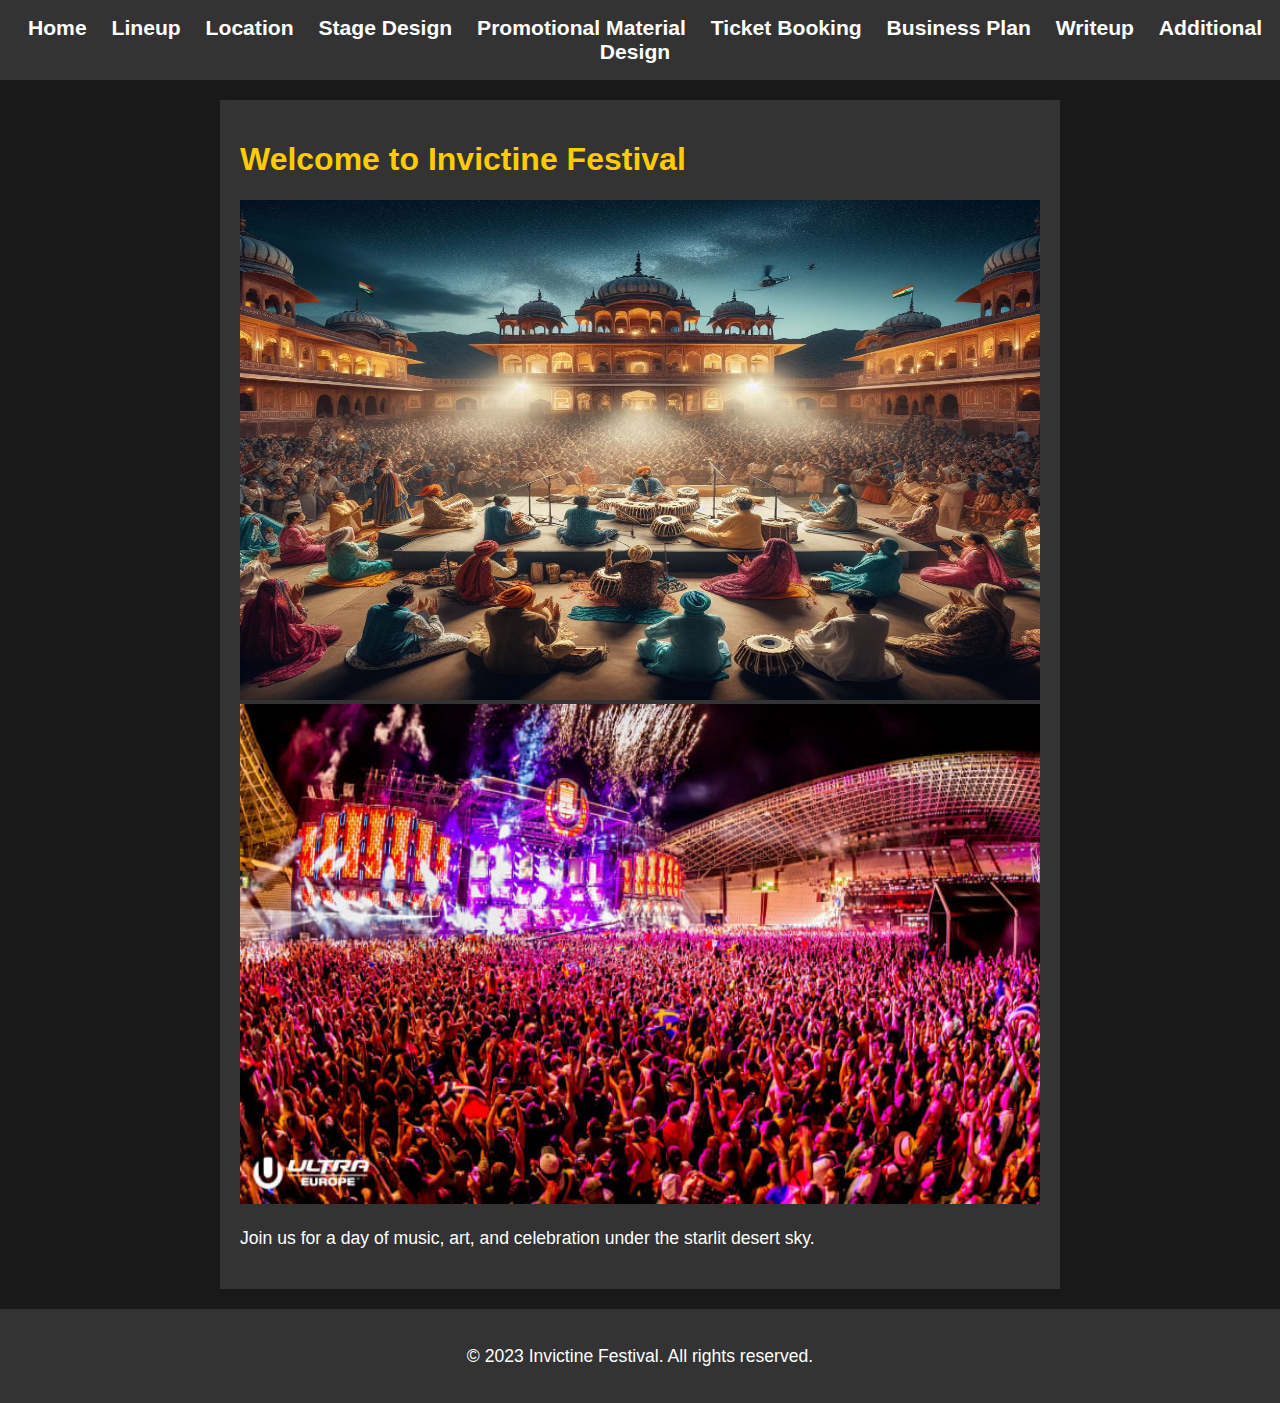
<file: index.html>
<!DOCTYPE html>
<html lang="en">
<head>
    <link rel="icon" type="image/x-icon" href="favicon.ico">
    <meta charset="UTF-8">
    <meta name="viewport" content="width=device-width, initial-scale=1.0">
    <link rel="stylesheet" href="styles.css">
    <title>Invictine Festival</title>
    
</head>
<body>
    <header>
        <nav>
            <ul>
                <li><a href="index.html">Home</a></li>
                <li><a href="lineup.html">Lineup</a></li>
                <li><a href="location.html">Location</a></li>
                <li><a href="stage.html">Stage Design</a></li>
                <li><a href="promotional.html">Promotional Material</a></li>

                <li><a href="ticket.html">Ticket Booking</a></li>
                <li><a href="business.html">Business Plan</a></li>
                <li><a href="writeup.html">Writeup</a></li>
                <li><a href="additional.html">Additional Design</a></li>
            </ul>
        </nav>
    </header>

    <section id="introduction">
        <h1>Welcome to Invictine Festival</h1>
        <img src="OIG.H3400Z6RETAuqE7ZmG.jpg" alt="Arasaka Logo" width="800"height="500">
        <img src="ultra-europe-cover-photo-day-2.jpg" alt="Arasaka Logo" width="800"height="500">
        <p>Join us for a day of music, art, and celebration under the starlit desert sky.</p>
    </section>

    <footer>
        <p>&copy; 2023 Invictine Festival. All rights reserved.</p>
    </footer>
</body>
</html>
</file>
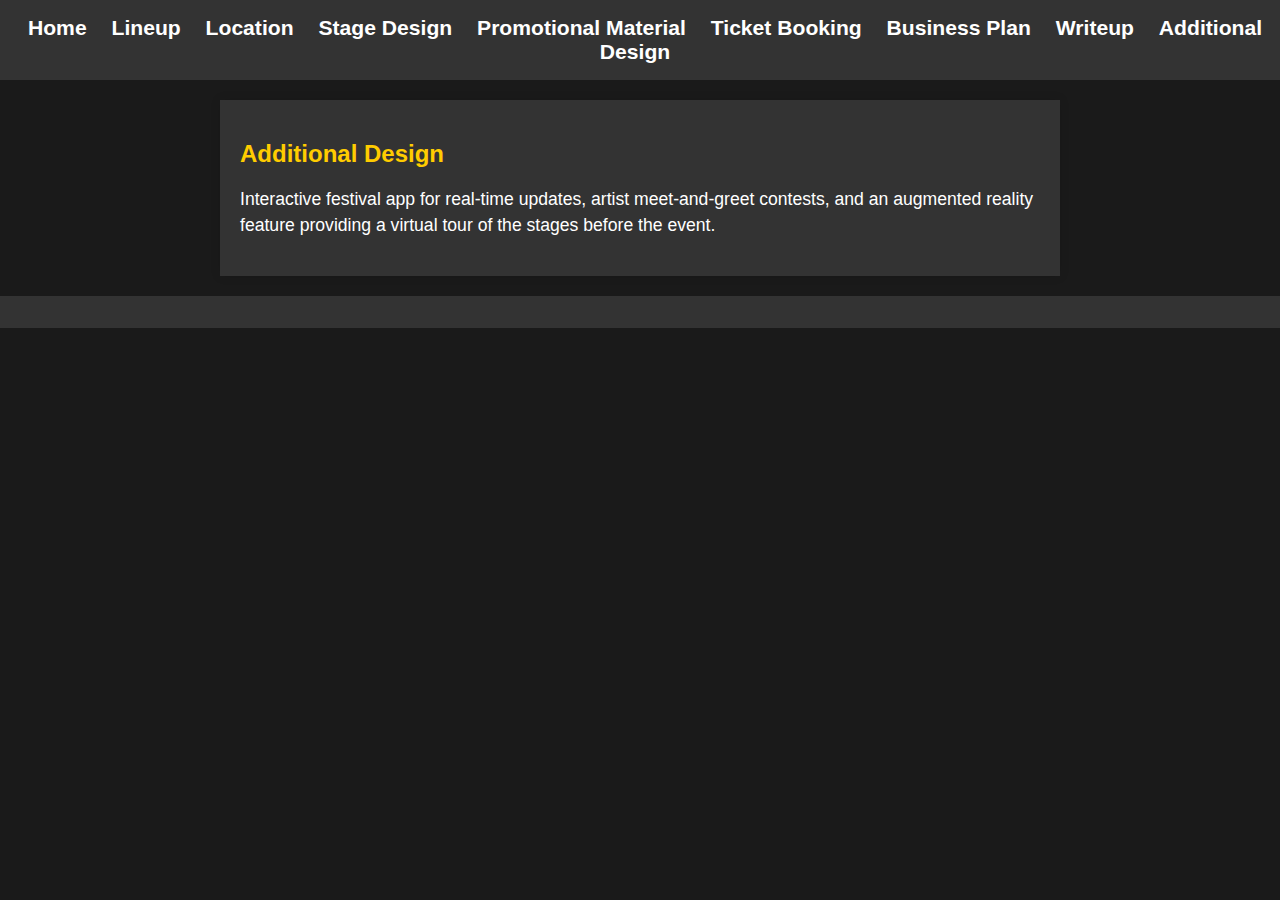
<file: additional.html>
<!DOCTYPE html>
<html lang="en">
<head>
    <link rel="icon" type="image/x-icon" href="favicon.ico">
    <meta charset="UTF-8">
    <meta name="viewport" content="width=device-width, initial-scale=1.0">
    <link rel="stylesheet" href="styles.css">
    <title>Additional Design | Invictine Festival</title>
</head>
<body>
    <header>
        <nav>
            <ul>
                <li><a href="index.html">Home</a></li>
                <li><a href="lineup.html">Lineup</a></li>
                <li><a href="location.html">Location</a></li>
                <li><a href="stage.html">Stage Design</a></li>
                <li><a href="promotional.html">Promotional Material</a></li>

                <li><a href="ticket.html">Ticket Booking</a></li>
                <li><a href="business.html">Business Plan</a></li>
                <li><a href="writeup.html">Writeup</a></li>
                <li><a href="additional.html">Additional Design</a></li>
            </ul>
        </nav>
    </header>

    <section id="additional">
        <h2 style="font-size: 1.5em;">Additional Design</h2>

        <p style="font-size: 1.1em;">Interactive festival app for real-time updates, artist meet-and-greet contests, and an augmented reality feature providing a virtual tour of the stages before the event.</p>
    </section>

    <footer>
        <!-- Include footer content here -->
    </footer>
</body>
</html>
</file>
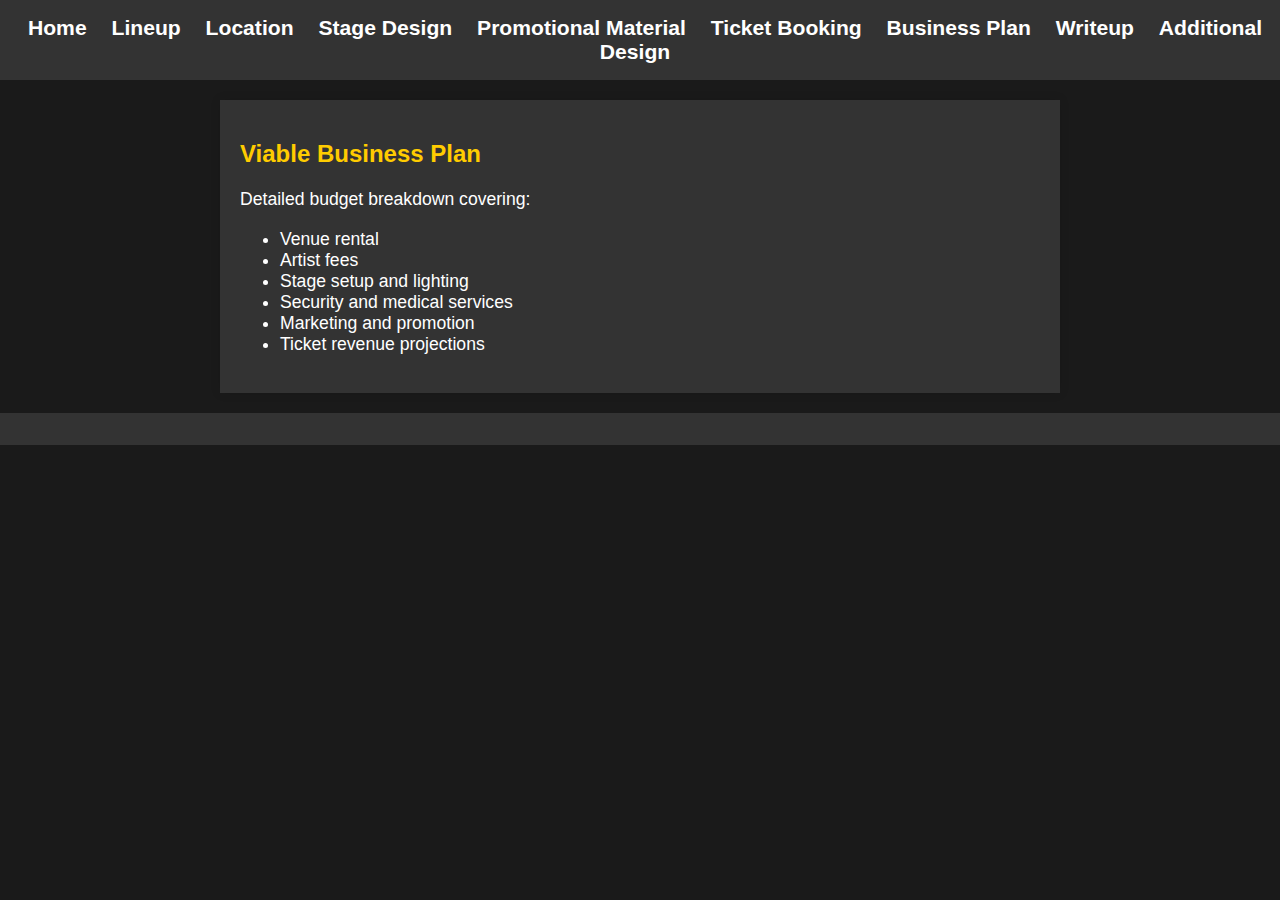
<file: business.html>
<!DOCTYPE html>
<html lang="en">
<head>
    <link rel="icon" type="image/x-icon" href="favicon.ico">
    <meta charset="UTF-8">
    <meta name="viewport" content="width=device-width, initial-scale=1.0">
    <link rel="stylesheet" href="styles.css">
    <title>Business Plan | Invictine Festival</title>
</head>
<body>
    <header>
        <nav>
            <ul>
                <li><a href="index.html">Home</a></li>
                <li><a href="lineup.html">Lineup</a></li>
                <li><a href="location.html">Location</a></li>
                <li><a href="stage.html">Stage Design</a></li>
                <li><a href="promotional.html">Promotional Material</a></li>

                <li><a href="ticket.html">Ticket Booking</a></li>
                <li><a href="business.html">Business Plan</a></li>
                <li><a href="writeup.html">Writeup</a></li>
                <li><a href="additional.html">Additional Design</a></li>
            </ul>
        </nav>
    </header>

    <section id="business">
        <h2 style="font-size: 1.5em;">Viable Business Plan</h2>

        <p style="font-size: 1.1em;">Detailed budget breakdown covering:</p>
        <ul style="font-size: 1.1em;">
            <li>Venue rental</li>
            <li>Artist fees</li>
            <li>Stage setup and lighting</li>
            <li>Security and medical services</li>
            <li>Marketing and promotion</li>
            <li>Ticket revenue projections</li>
        </ul>
    </section>

    <footer>
        <!-- Include footer content here -->
    </footer>
</body>
</html>
</file>
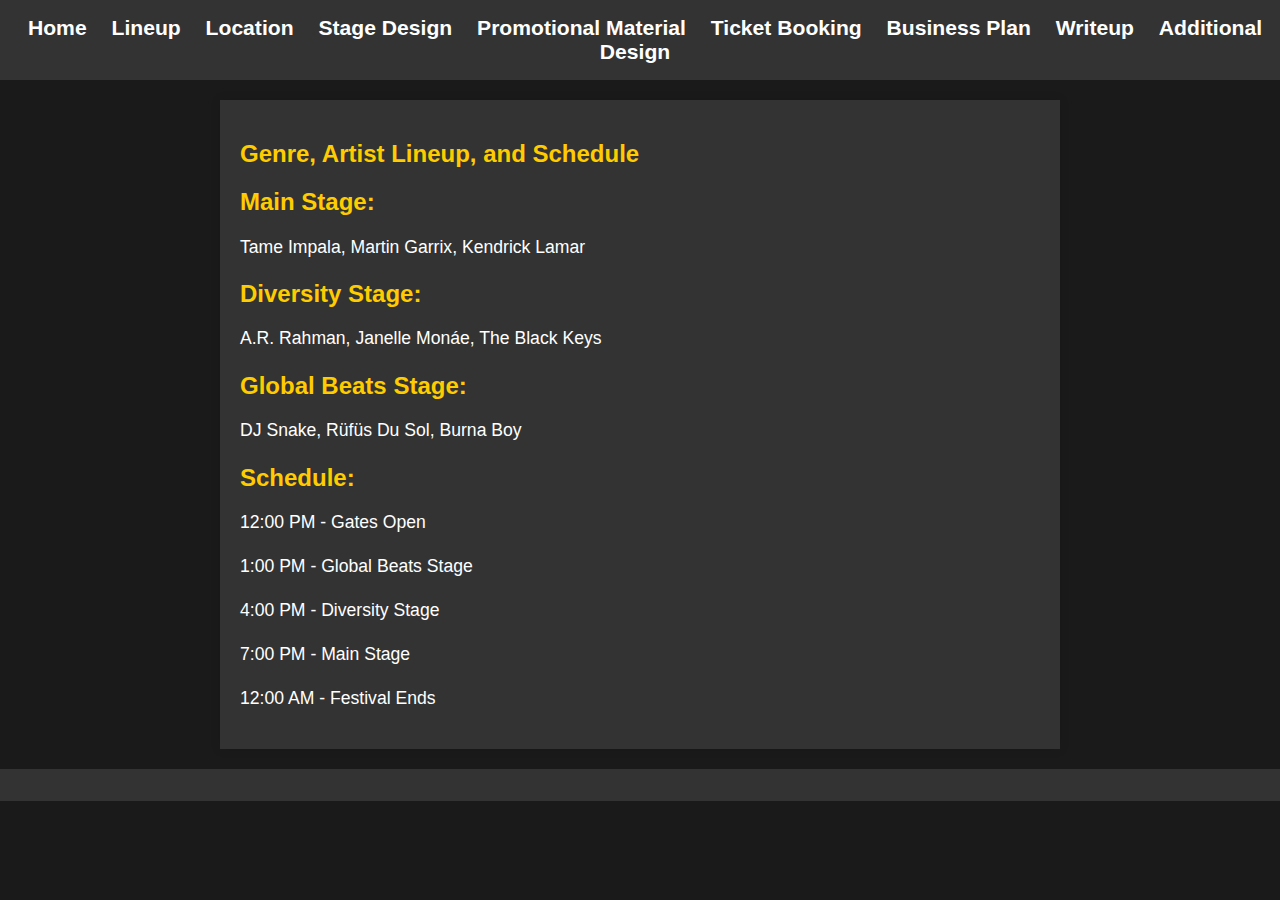
<file: lineup.html>
<!DOCTYPE html>
<html lang="en">
<head>
    <link rel="icon" type="image/x-icon" href="favicon.ico">
    <meta charset="UTF-8">
    <meta name="viewport" content="width=device-width, initial-scale=1.0">
    <link rel="stylesheet" href="styles.css">
    <title>Lineup | Invictine Festival</title>
</head>
<body>
    <header>
        <nav>
            <ul>
                <li><a href="index.html">Home</a></li>
                <li><a href="lineup.html">Lineup</a></li>
                <li><a href="location.html">Location</a></li>
                <li><a href="stage.html">Stage Design</a></li>
                <li><a href="promotional.html">Promotional Material</a></li>

                <li><a href="ticket.html">Ticket Booking</a></li>
                <li><a href="business.html">Business Plan</a></li>
                <li><a href="writeup.html">Writeup</a></li>
                <li><a href="additional.html">Additional Design</a></li>
            </ul>
        </nav>
    </header>

    <section id="lineup">
        <h2 style="font-size: 1.5em;">Genre, Artist Lineup, and Schedule</h2>

        <h3>Main Stage:</h3>
        <p style="font-size: 1.1em;">Tame Impala, Martin Garrix, Kendrick Lamar</p>

        <h3>Diversity Stage:</h3>
        <p style="font-size: 1.1em;">A.R. Rahman, Janelle Monáe, The Black Keys</p>

        <h3>Global Beats Stage:</h3>
        <p style="font-size: 1.1em;">DJ Snake, Rüfüs Du Sol, Burna Boy</p>

        <h3>Schedule:</h3>
        <p style="font-size: 1.1em;">12:00 PM - Gates Open</p>
        <p style="font-size: 1.1em;">1:00 PM - Global Beats Stage</p>
        <p style="font-size: 1.1em;">4:00 PM - Diversity Stage</p>
        <p style="font-size: 1.1em;">7:00 PM - Main Stage</p>
        <p style="font-size: 1.1em;">12:00 AM - Festival Ends</p>
    </section>

    <footer>
        <!-- Include footer content here -->
    </footer>
</body>
</html>
</file>
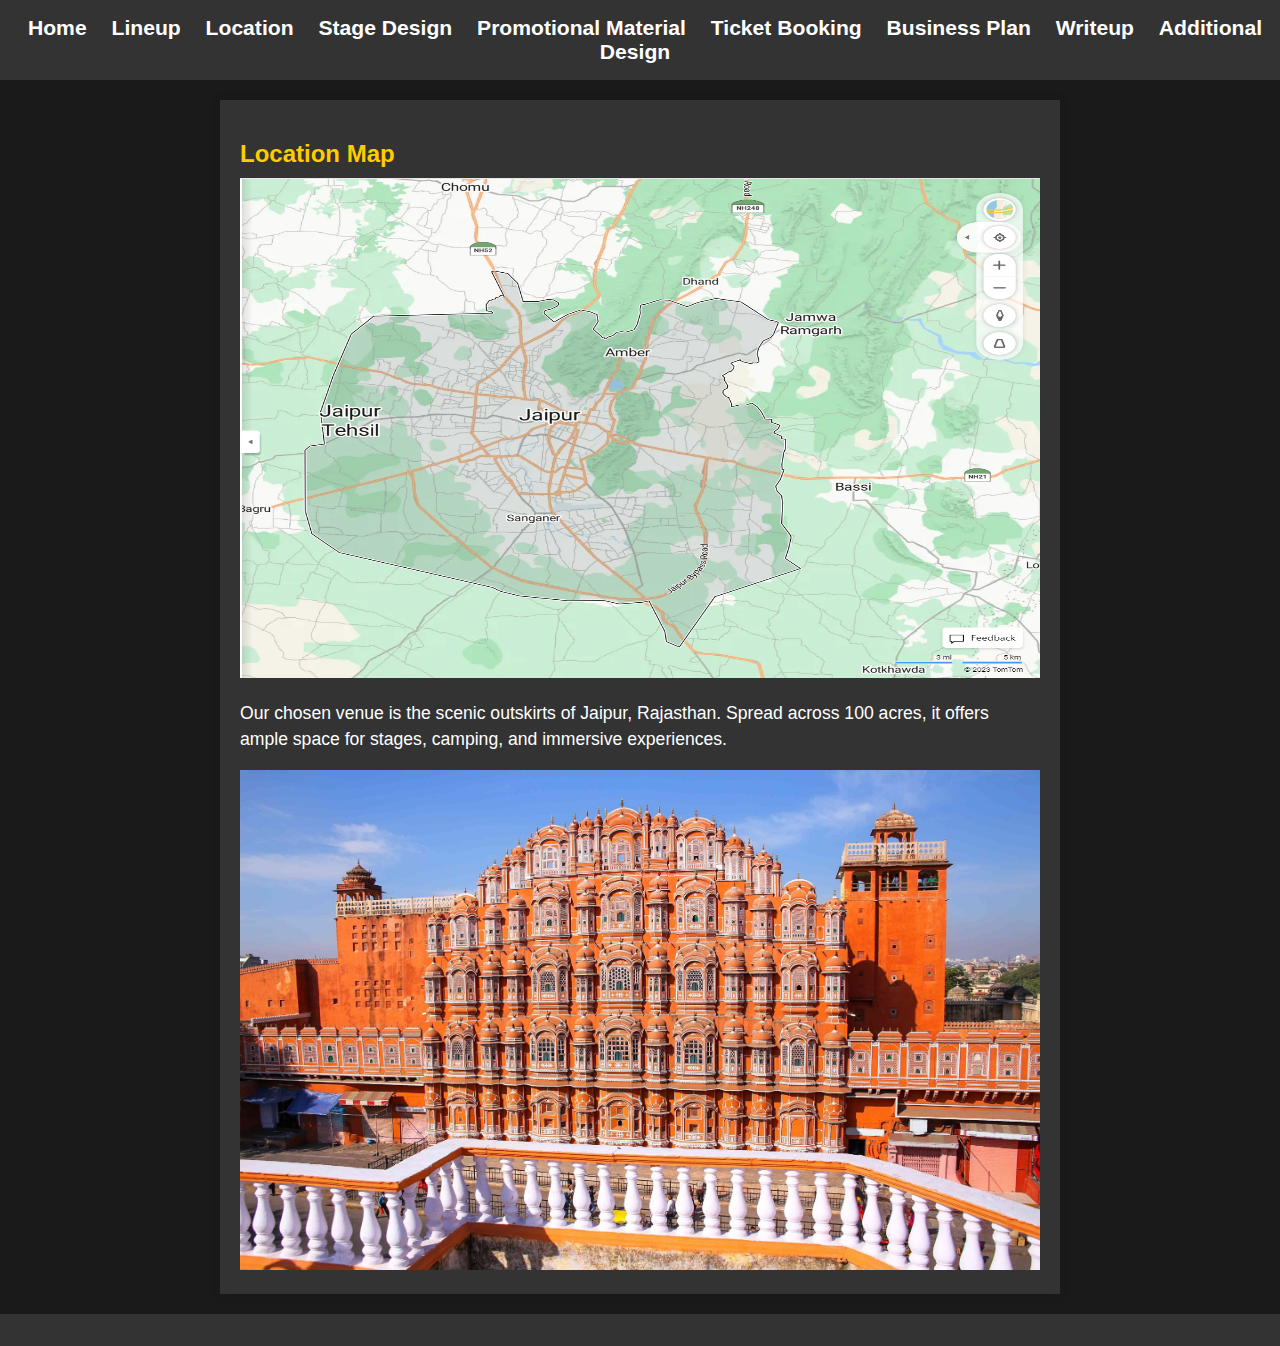
<file: location.html>
<!DOCTYPE html>
<html lang="en">
<head>
    <link rel="icon" type="image/x-icon" href="favicon.ico">
    <meta charset="UTF-8">
    <meta name="viewport" content="width=device-width, initial-scale=1.0">
    <link rel="stylesheet" href="styles.css">
    <title>Location | Invictine Festival</title>
</head>
<body>
    <header>
        <nav>
            <ul>
                <li><a href="index.html">Home</a></li>
                <li><a href="lineup.html">Lineup</a></li>
                <li><a href="location.html">Location</a></li>
                <li><a href="stage.html">Stage Design</a></li>
                <li><a href="promotional.html">Promotional Material</a></li>

                <li><a href="ticket.html">Ticket Booking</a></li>
                <li><a href="business.html">Business Plan</a></li>
                <li><a href="writeup.html">Writeup</a></li>
                <li><a href="additional.html">Additional Design</a></li>
            </ul>
        </nav>
    </header>

    <section id="location">
        <h2 style="font-size: 1.5em;">Location Map</h2>
        <img src="map.png" alt="Arasaka Logo" width="800"height="500">

        <p style="font-size: 1.1em;">Our chosen venue is the scenic outskirts of Jaipur, Rajasthan. Spread across 100 acres, it offers ample space for stages, camping, and immersive experiences.</p>
        <img src="GettyImages-518387310-04a30994bfb1461bb8000f1864ca1fc5.jpg" alt="Arasaka Logo" width="800"height="500">
    </section>

    <footer>
        <!-- Include footer content here -->
    </footer>
</body>
</html>
</file>
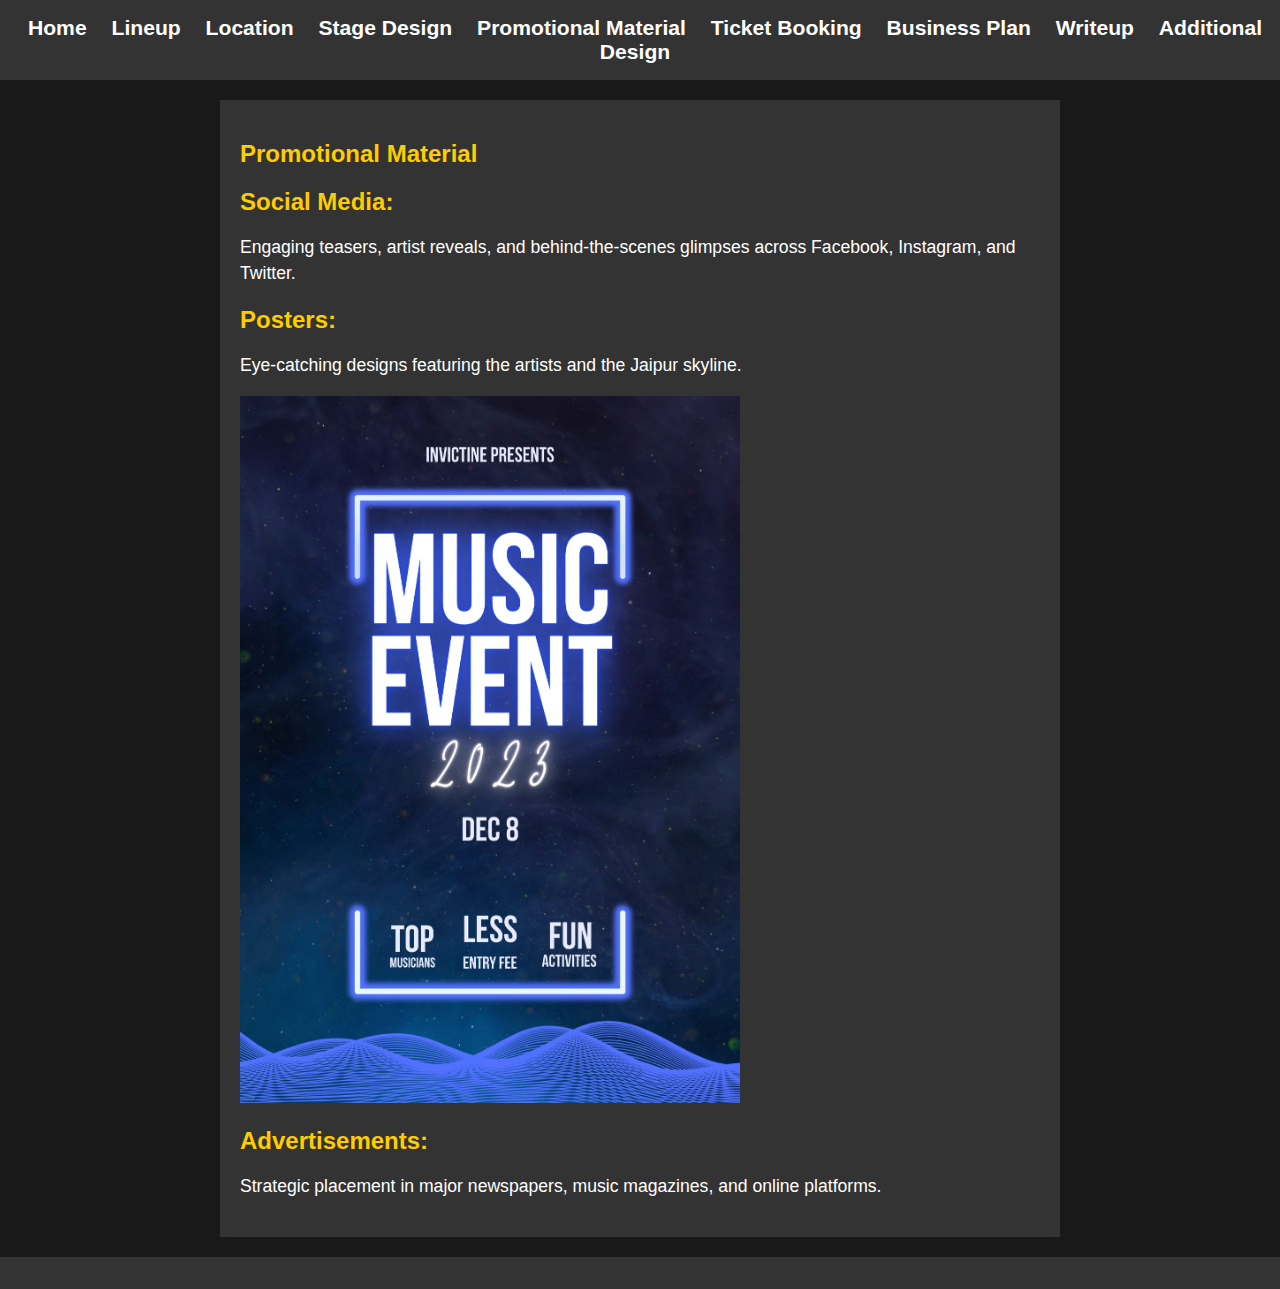
<file: promotional.html>
<!DOCTYPE html>
<html lang="en">
<head>
    <link rel="icon" type="image/x-icon" href="favicon.ico">
    <meta charset="UTF-8">
    <meta name="viewport" content="width=device-width, initial-scale=1.0">
    <link rel="stylesheet" href="styles.css">
    <title>Promotional Material | Invictine Festival</title>
</head>
<body>
    <header>
        <nav>
            <ul>
                <li><a href="index.html">Home</a></li>
                <li><a href="lineup.html">Lineup</a></li>
                <li><a href="location.html">Location</a></li>
                <li><a href="stage.html">Stage Design</a></li>
                <li><a href="promotional.html">Promotional Material</a></li>

                <li><a href="ticket.html">Ticket Booking</a></li>
                <li><a href="business.html">Business Plan</a></li>
                <li><a href="writeup.html">Writeup</a></li>
                <li><a href="additional.html">Additional Design</a></li>
            </ul>
        </nav>
    </header>

    <section id="promotional">
        <h2 style="font-size: 1.5em;">Promotional Material</h2>

        <h3>Social Media:</h3>
        <p style="font-size: 1.1em;">Engaging teasers, artist reveals, and behind-the-scenes glimpses across Facebook, Instagram, and Twitter.</p>

        <h3>Posters:</h3>
        <p style="font-size: 1.1em;">Eye-catching designs featuring the artists and the Jaipur skyline.</p>
        <img src="promo.jpeg" alt="Arasaka Logo" width=500>

        <h3>Advertisements:</h3>
        <p style="font-size: 1.1em;">Strategic placement in major newspapers, music magazines, and online platforms.</p>
    </section>

    <footer>
        <!-- Include footer content here -->
    </footer>
</body>
</html>
</file>
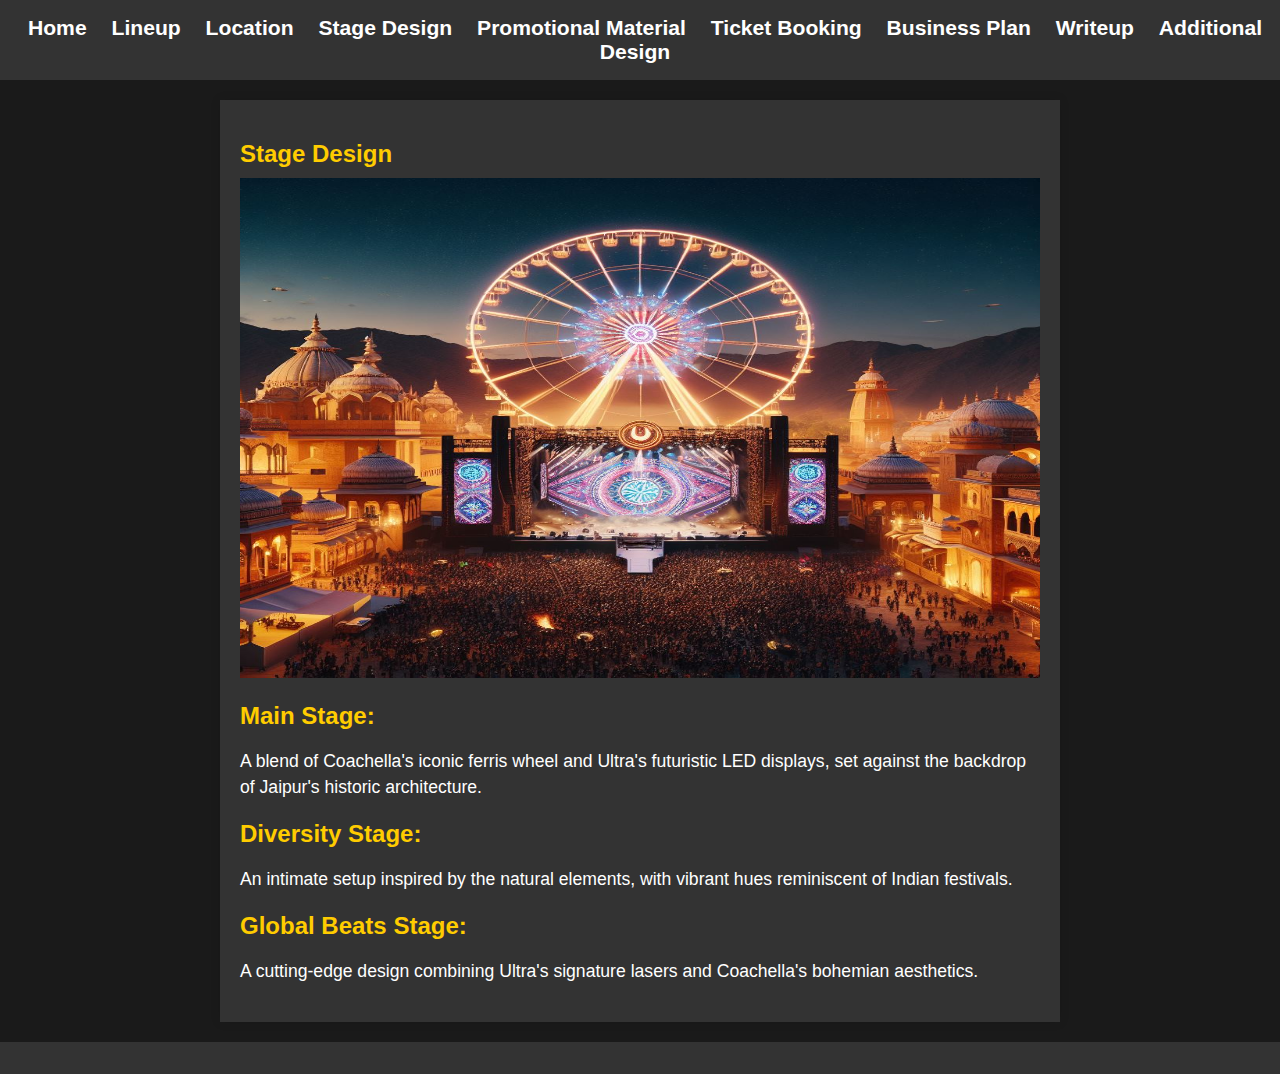
<file: stage.html>
<!DOCTYPE html>
<html lang="en">
<head>
    <link rel="icon" type="image/x-icon" href="favicon.ico">
    <meta charset="UTF-8">
    <meta name="viewport" content="width=device-width, initial-scale=1.0">
    <link rel="stylesheet" href="styles.css">
    <title>Stage Design | Invictine Festival</title>
</head>
<body>
    <header>
        <nav>
            <ul>
                <li><a href="index.html">Home</a></li>
                <li><a href="lineup.html">Lineup</a></li>
                <li><a href="location.html">Location</a></li>
                <li><a href="stage.html">Stage Design</a></li>
                <li><a href="promotional.html">Promotional Material</a></li>

                <li><a href="ticket.html">Ticket Booking</a></li>
                <li><a href="business.html">Business Plan</a></li>
                <li><a href="writeup.html">Writeup</a></li>
                <li><a href="additional.html">Additional Design</a></li>
            </ul>
        </nav>
    </header>

    <section id="stage">
        <h2 style="font-size: 1.5em;">Stage Design</h2>
        <img src="stagedesign.jpg" alt="Arasaka Logo" width="800"height="500">
        <h3>Main Stage:</h3>
        <p style="font-size: 1.1em;">A blend of Coachella's iconic ferris wheel and Ultra's futuristic LED displays, set against the backdrop of Jaipur's historic architecture.</p>

        <h3>Diversity Stage:</h3>
        <p style="font-size: 1.1em;">An intimate setup inspired by the natural elements, with vibrant hues reminiscent of Indian festivals.</p>

        <h3>Global Beats Stage:</h3>
        <p style="font-size: 1.1em;">A cutting-edge design combining Ultra's signature lasers and Coachella's bohemian aesthetics.</p>
    </section>

    <footer>
        <!-- Include footer content here -->
    </footer>
</body>
</html>
</file>
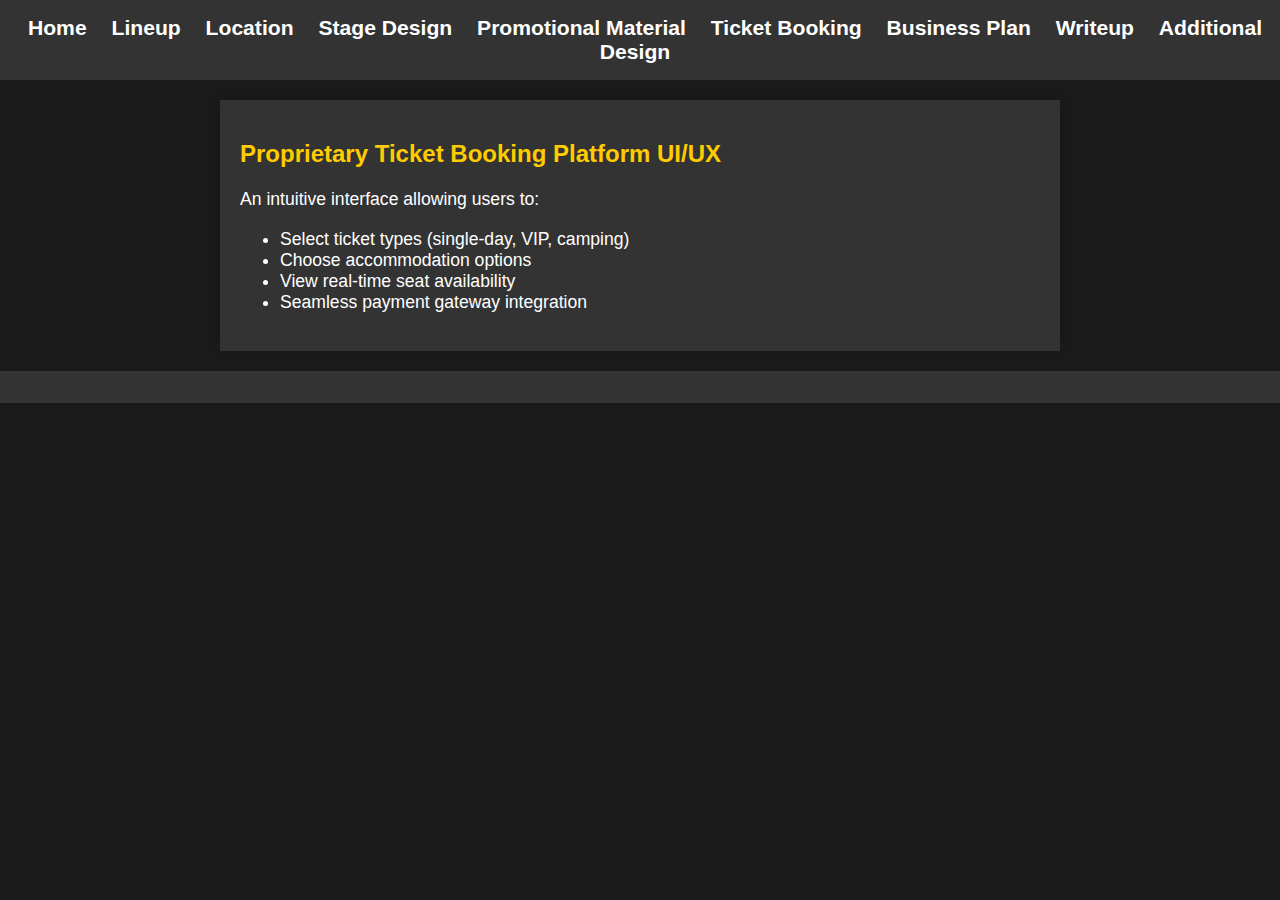
<file: ticket.html>
<!DOCTYPE html>
<html lang="en">
<head>
    <link rel="icon" type="image/x-icon" href="favicon.ico">
    <meta charset="UTF-8">
    <meta name="viewport" content="width=device-width, initial-scale=1.0">
    <link rel="stylesheet" href="styles.css">
    <title>Ticket Booking | Invictine Festival</title>
</head>
<body>
    <header>
        <nav>
            <ul>
                <li><a href="index.html">Home</a></li>
                <li><a href="lineup.html">Lineup</a></li>
                <li><a href="location.html">Location</a></li>
                <li><a href="stage.html">Stage Design</a></li>
                <li><a href="promotional.html">Promotional Material</a></li>

                <li><a href="ticket.html">Ticket Booking</a></li>
                <li><a href="business.html">Business Plan</a></li>
                <li><a href="writeup.html">Writeup</a></li>
                <li><a href="additional.html">Additional Design</a></li>
            </ul>
        </nav>
    </header>

    <section id="ticket">
        <h2 style="font-size: 1.5em;">Proprietary Ticket Booking Platform UI/UX</h2>

        <p style="font-size: 1.1em;">An intuitive interface allowing users to:</p>
        <ul style="font-size: 1.1em;">
            <li>Select ticket types (single-day, VIP, camping)</li>
            <li>Choose accommodation options</li>
            <li>View real-time seat availability</li>
            <li>Seamless payment gateway integration</li>
        </ul>
    </section>

    <footer>
        <!-- Include footer content here -->
    </footer>
</body>
</html>
</file>
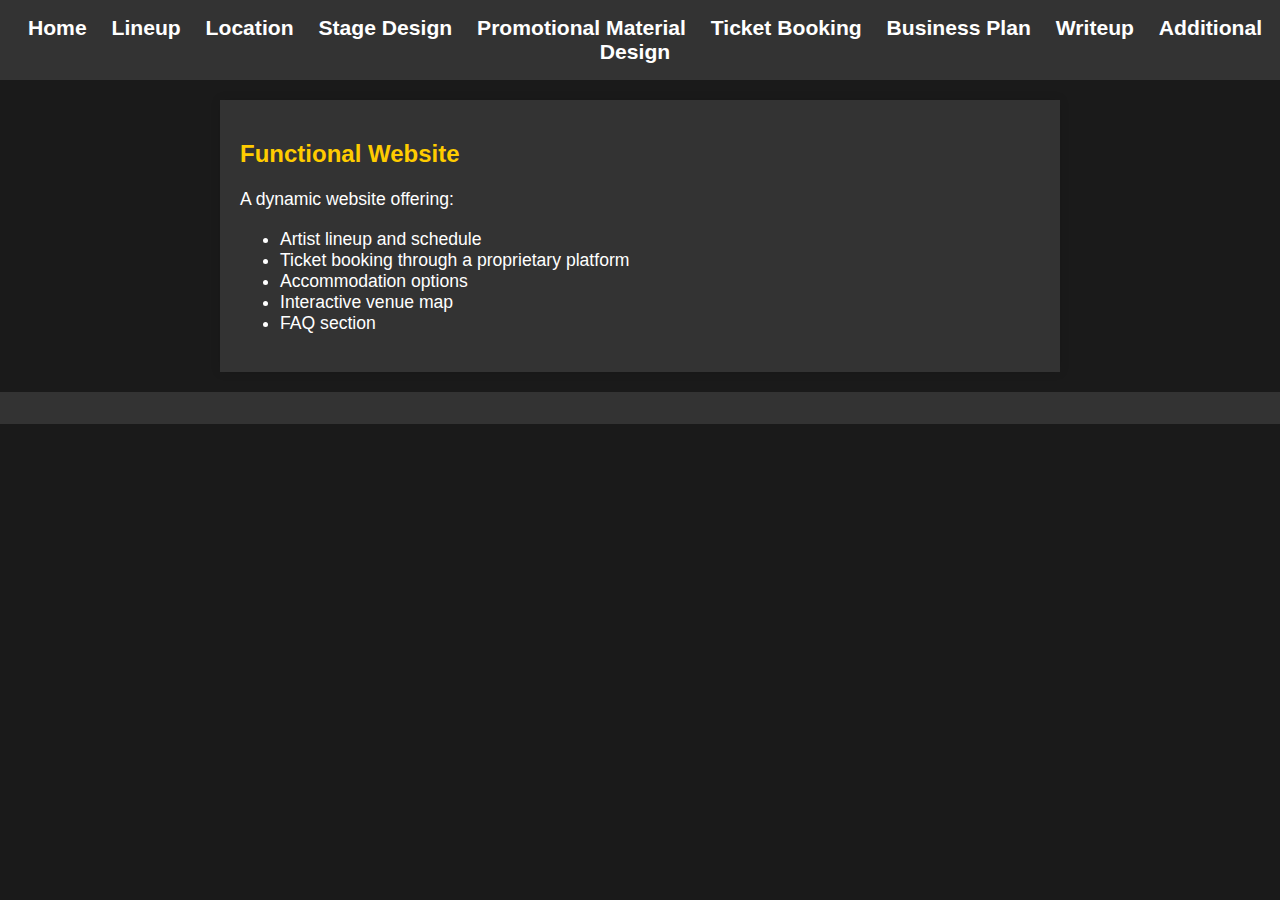
<file: website.html>
<!DOCTYPE html>
<html lang="en">
<head>
    <link rel="icon" type="image/x-icon" href="favicon.ico">
    <meta charset="UTF-8">
    <meta name="viewport" content="width=device-width, initial-scale=1.0">
    <link rel="stylesheet" href="styles.css">
    <title>Functional Website | Invictine Festival</title>
</head>
<body>
    <header>
        <nav>
            <ul>
                <li><a href="index.html">Home</a></li>
                <li><a href="lineup.html">Lineup</a></li>
                <li><a href="location.html">Location</a></li>
                <li><a href="stage.html">Stage Design</a></li>
                <li><a href="promotional.html">Promotional Material</a></li>

                <li><a href="ticket.html">Ticket Booking</a></li>
                <li><a href="business.html">Business Plan</a></li>
                <li><a href="writeup.html">Writeup</a></li>
                <li><a href="additional.html">Additional Design</a></li>
            </ul>
        </nav>
    </header>

    <section id="website">
        <h2 style="font-size: 1.5em;">Functional Website</h2>

        <p style="font-size: 1.1em;">A dynamic website offering:</p>
        <ul style="font-size: 1.1em;">
            <li>Artist lineup and schedule</li>
            <li>Ticket booking through a proprietary platform</li>
            <li>Accommodation options</li>
            <li>Interactive venue map</li>
            <li>FAQ section</li>
        </ul>
    </section>

    <footer>
        <!-- Include footer content here -->
    </footer>
</body>
</html>
</file>
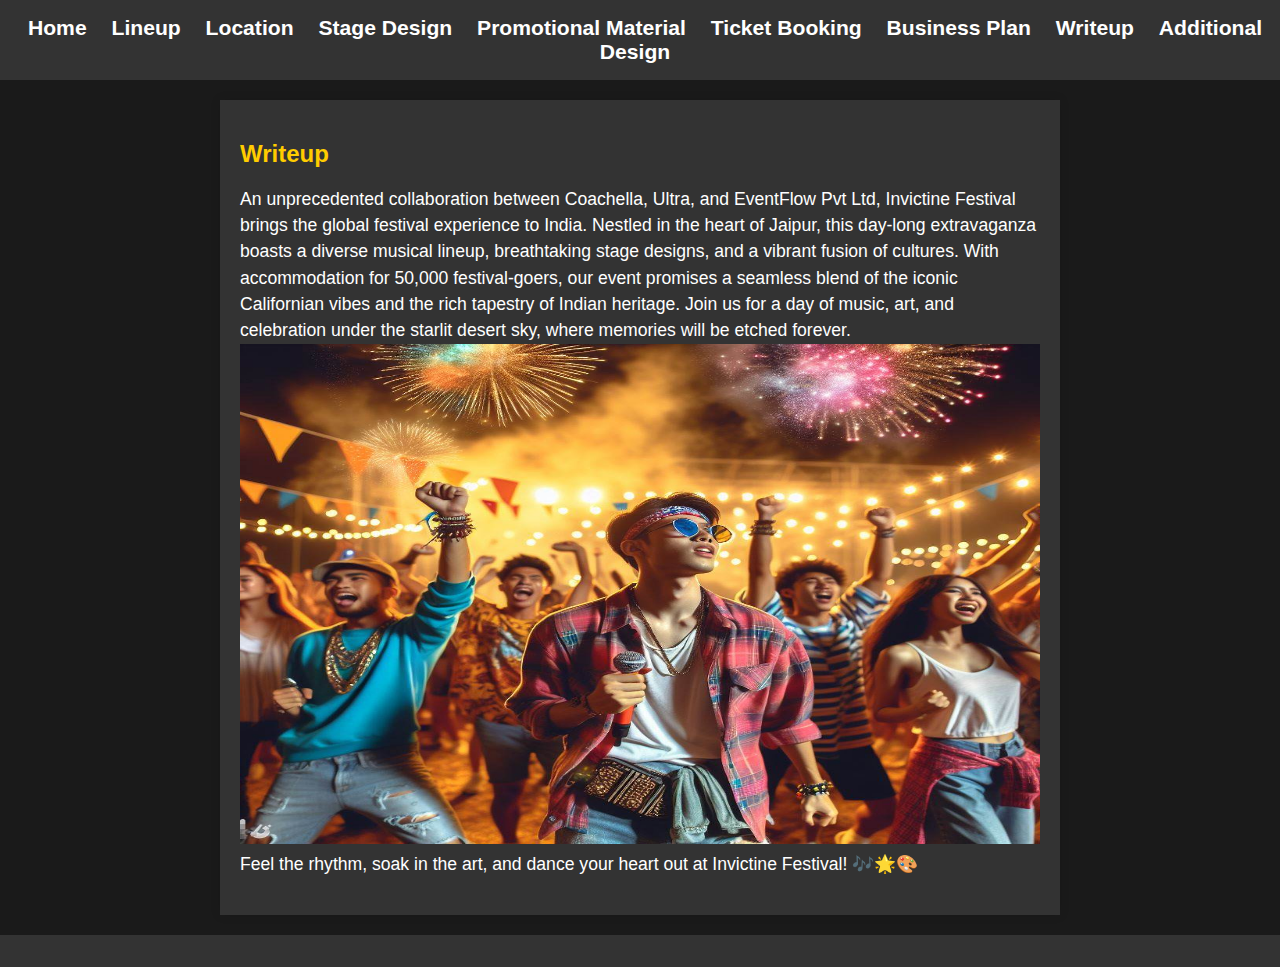
<file: writeup.html>
<!DOCTYPE html>
<html lang="en">
<head>
    <link rel="icon" type="image/x-icon" href="favicon.ico">
    <meta charset="UTF-8">
    <meta name="viewport" content="width=device-width, initial-scale=1.0">
    <link rel="stylesheet" href="styles.css">
    <title>Writeup | Invictine Festival</title>
</head>
<body>
    <header>
        <nav>
            <ul>
                <li><a href="index.html">Home</a></li>
                <li><a href="lineup.html">Lineup</a></li>
                <li><a href="location.html">Location</a></li>
                <li><a href="stage.html">Stage Design</a></li>
                <li><a href="promotional.html">Promotional Material</a></li>

                <li><a href="ticket.html">Ticket Booking</a></li>
                <li><a href="business.html">Business Plan</a></li>
                <li><a href="writeup.html">Writeup</a></li>
                <li><a href="additional.html">Additional Design</a></li>
            </ul>
        </nav>
    </header>

    <section id="writeup">
        <h2 style="font-size: 1.5em;">Writeup </h2>
        
        <p style="font-size: 1.1em;">An unprecedented collaboration between Coachella, Ultra, and EventFlow Pvt Ltd, Invictine Festival brings the global festival experience to India. Nestled in the heart of Jaipur, this day-long extravaganza boasts a diverse musical lineup, breathtaking stage designs, and a vibrant fusion of cultures. With accommodation for 50,000 festival-goers, our event promises a seamless blend of the iconic Californian vibes and the rich tapestry of Indian heritage. Join us for a day of music, art, and celebration under the starlit desert sky, where memories will be etched forever.
            <img src="OIG.jpg" alt="Arasaka Logo" width="800"height="500">
            Feel the rhythm, soak in the art, and dance your heart out at Invictine Festival! 🎶🌟🎨</p>
    </section>

    <footer>
        <!-- Include footer content here -->
    </footer>
</body>
</html>
</file>
<file: styles.css>
body {
    font-family: 'Segoe UI', Tahoma, Geneva, Verdana, sans-serif;
    margin: 0;
    padding: 0;
    background-color: #1a1a1a;
    color: #fff;
}

header {
    background-color: #333;
    color: #fff;
    padding: 1em 0;
    text-align: center;
}

nav {
    display: flex;
    justify-content: center;
}

nav ul {
    list-style-type: none;
    margin: 0;
    padding: 0;
}

nav ul li {
    display: inline;
    margin: 0 10px;
}

nav a {
    text-decoration: none;
    color: #fff;
    font-weight: bold;
    font-size: 1.2em;
}

section {
    max-width: 800px;
    margin: 20px auto;
    padding: 20px;
    background-color: #333;
    box-shadow: 0 0 10px rgba(0, 0, 0, 0.1);
}

footer {
    text-align: center;
    padding: 1em 0;
    background-color: #333;
    color: #fff;
}

h1, h2, h3 {
    color: #ffcc00;
}

h2 {
    font-size: 2em;
    margin-bottom: 10px;
}

h3 {
    font-size: 1.5em;
    margin-top: 20px;
    margin-bottom: 10px;
}

p {
    font-size: 1.1em;
    line-height: 1.5;
}

ul {
    font-size: 1.1em;
}
</file>
